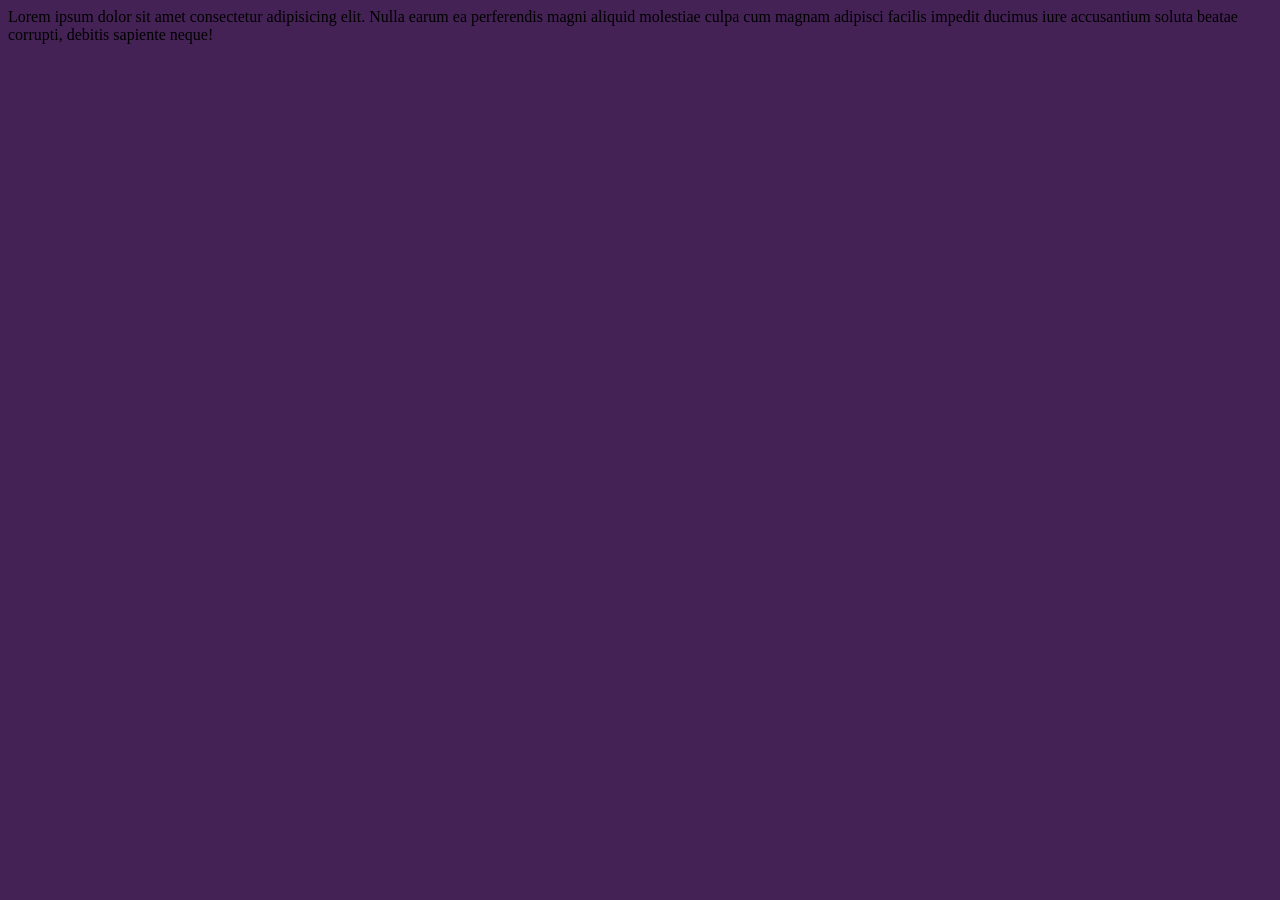
<file: effective.html>
<!DOCTYPE html>
<html lang="en">
<head>
    <meta charset="UTF-8">
    <meta name="viewport" content="width=device-width, initial-scale=1.0">
    <link rel="stylesheet" href="effective.css">	
    <title>Document</title>
</head>
<body>
    <div>Lorem ipsum dolor sit amet consectetur adipisicing elit. Nulla earum ea perferendis magni aliquid molestiae culpa cum magnam adipisci facilis impedit ducimus iure accusantium soluta beatae corrupti, debitis sapiente neque!</div>
</body>
</html>
</file>
<file: effective.css>
body {

background-color: #425

}
</file>
